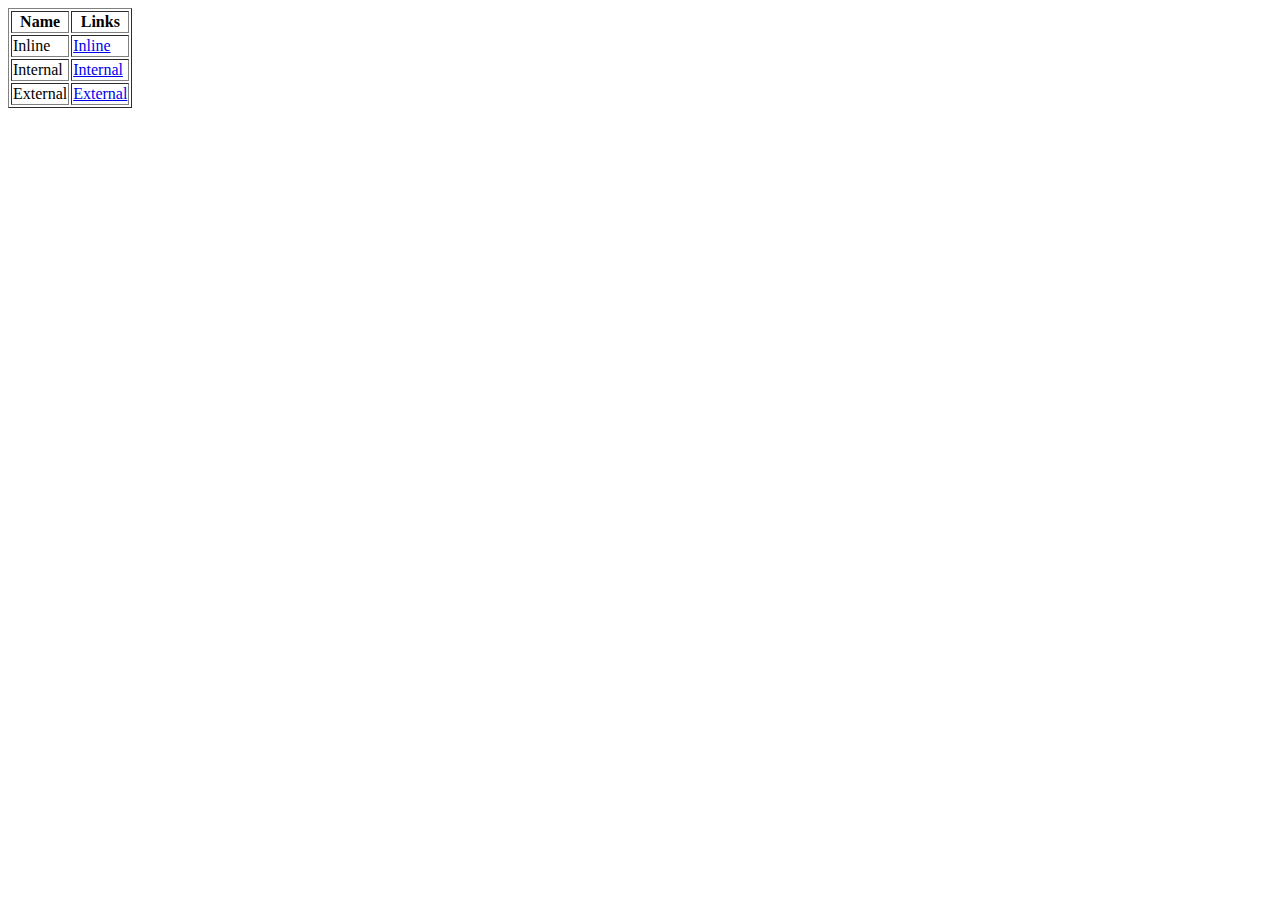
<file: index.html>
<!DOCTYPE html>
<html lang="en">
<head>
    <meta charset="UTF-8">
    <meta name="viewport" content="width=device-width, initial-scale=1.0">
    <title>Document</title>
</head>
<body>
    <table border="1">
        <tr>
            <th>
                Name
            </th>
            <th>
                Links
            </th>
        </tr>
        <tr>
            <td>
                Inline
            </td>
            <td>
                <a href="./INLINE STYLE-RESUME.html">Inline</a>
            </td>
            </tr>
            <tr>
            <td>
                Internal
            </td>
            <td>
                <a href="./Internal.html">Internal</a>
            </td>
        </tr>
        <tr>
            <td>
                External
            </td>
            <td>
                <a href="./External.html">External</a>
            </td>
        </tr>
    </table>
</body>
</html>
</file>
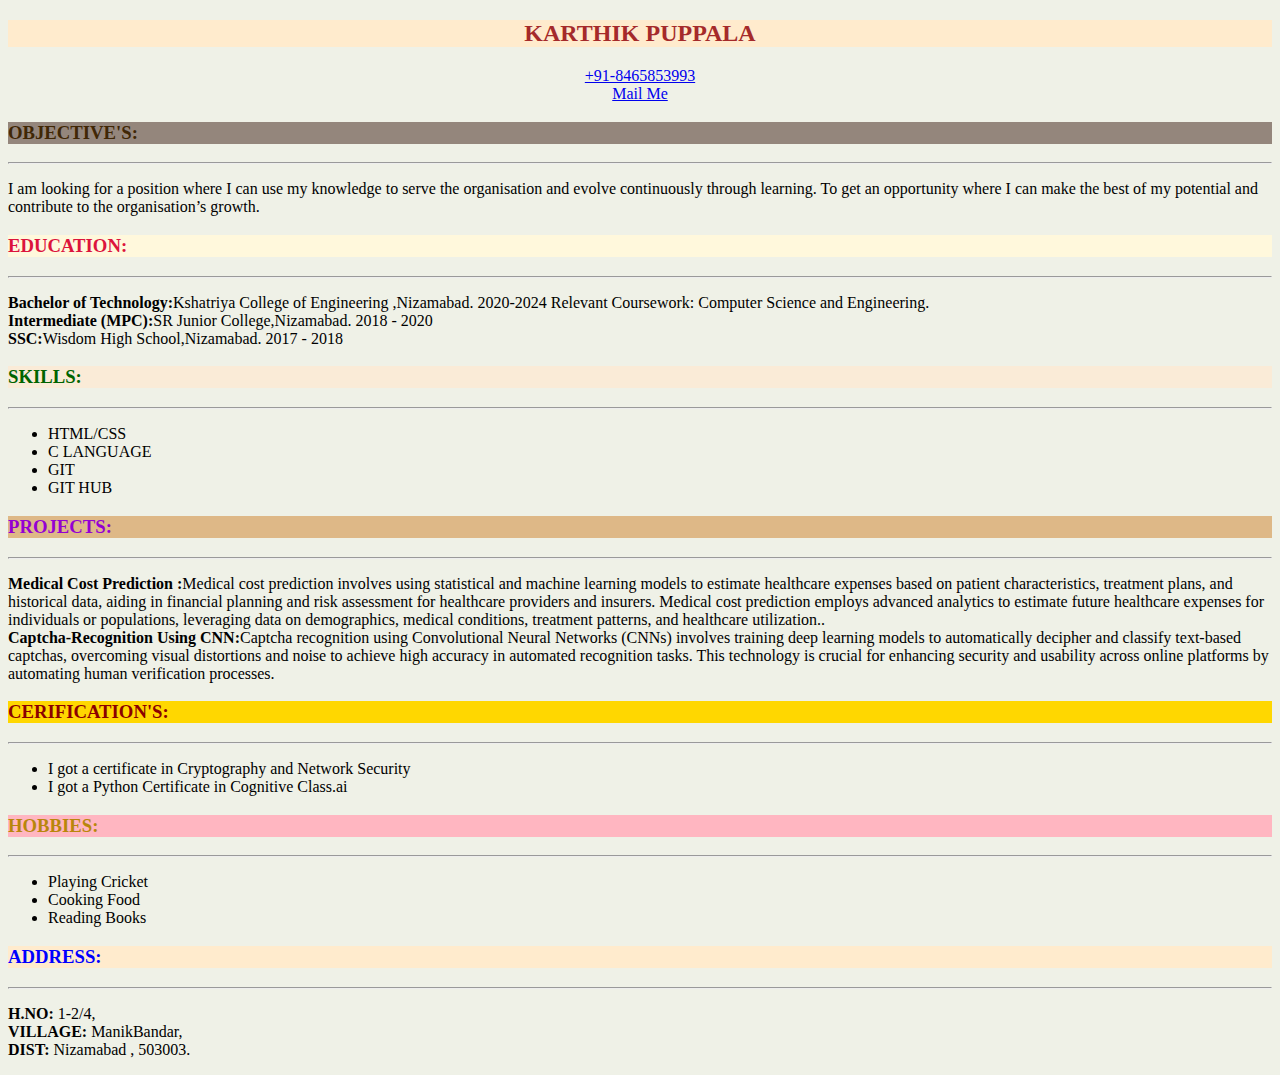
<file: External.html>
<!DOCTYPE html>
<html lang="en">
<head>
    <meta charset="UTF-8">
    <meta name="viewport" content="width=device-width, initial-scale=1.0">
    <title>Document</title>
    <link rel="stylesheet" href="./External link.css">
</head>
<body>
    <center>
        <h2 id="a">KARTHIK PUPPALA</h2>
    </center>
    <center><a href="tel:+91-8465853993">+91-8465853993</a><br></center>
    <center><a href="mailto:karthikpuppala323@gmail.com">Mail Me</a> <br></center>
    <h3 id="b">OBJECTIVE'S:</h3>
    <hr>
    <p>
        I am looking for a position where I can use my knowledge to serve the organisation and evolve continuously
        through
        learning. To get an opportunity where I can make the best of my potential and contribute to the organisation’s
        growth.
    </p>
    <h3 id="c">EDUCATION:</h3>
    <hr>
    <p>
        <b>Bachelor of Technology:</b>Kshatriya College of Engineering ,Nizamabad. 2020-2024
        Relevant Coursework: Computer Science and Engineering. <br>
        <b>Intermediate (MPC):</b>SR Junior College,Nizamabad. 2018 - 2020 <br>
        <b>SSC:</b>Wisdom High School,Nizamabad. 2017 - 2018
    </p>
    <h3 id="d">SKILLS:</h3>
    <hr>
    <p>
    <ul>
        <li>HTML/CSS</li>
        <li>C LANGUAGE</li>
        <li>GIT</li>
        <li>GIT HUB</li>
    </ul>
    </p>
    <h3 id="e">PROJECTS:</h3>
    <hr>
    <p>
        <b>Medical Cost Prediction :</b>Medical cost prediction involves using statistical and machine learning models
        to estimate healthcare expenses based on patient characteristics, treatment plans, and historical data, aiding
        in financial
        planning and risk assessment for healthcare providers and insurers. Medical cost prediction employs advanced
        analytics to estimate future healthcare expenses for individuals or populations, leveraging data on
        demographics, medical
        conditions, treatment patterns, and healthcare utilization.. <br>
        <b>Captcha-Recognition Using CNN:</b>Captcha recognition using Convolutional Neural Networks (CNNs) involves
        training deep learning models to automatically decipher and classify text-based captchas, overcoming visual
        distortions
        and noise to achieve high accuracy in automated recognition tasks. This technology is crucial for enhancing
        security
        and usability across online platforms by automating human verification processes.
    </p>
    <h3 id="f">CERIFICATION'S:</h3>
    <hr>
    <p>
    <ul>
        <li> I got a certificate in Cryptography and Network Security</li>
        <li> I got a Python Certificate in Cognitive Class.ai</li>
    </ul>
    </p>
    <h3 id="g">HOBBIES:</h3>
    <hr>
    <ul>
        <li>Playing Cricket</li>
        <li>Cooking Food</li>
        <li>Reading Books</li>
    </ul>
    <h3 id="h">ADDRESS:</h3>
    <hr>
    <p>
        <b>H.NO:</b> 1-2/4,<br>
        <b>VILLAGE:</b> ManikBandar, <br>
        <b>DIST:</b> Nizamabad , 503003. <br>
    </p>
</body>
</html>
</file>
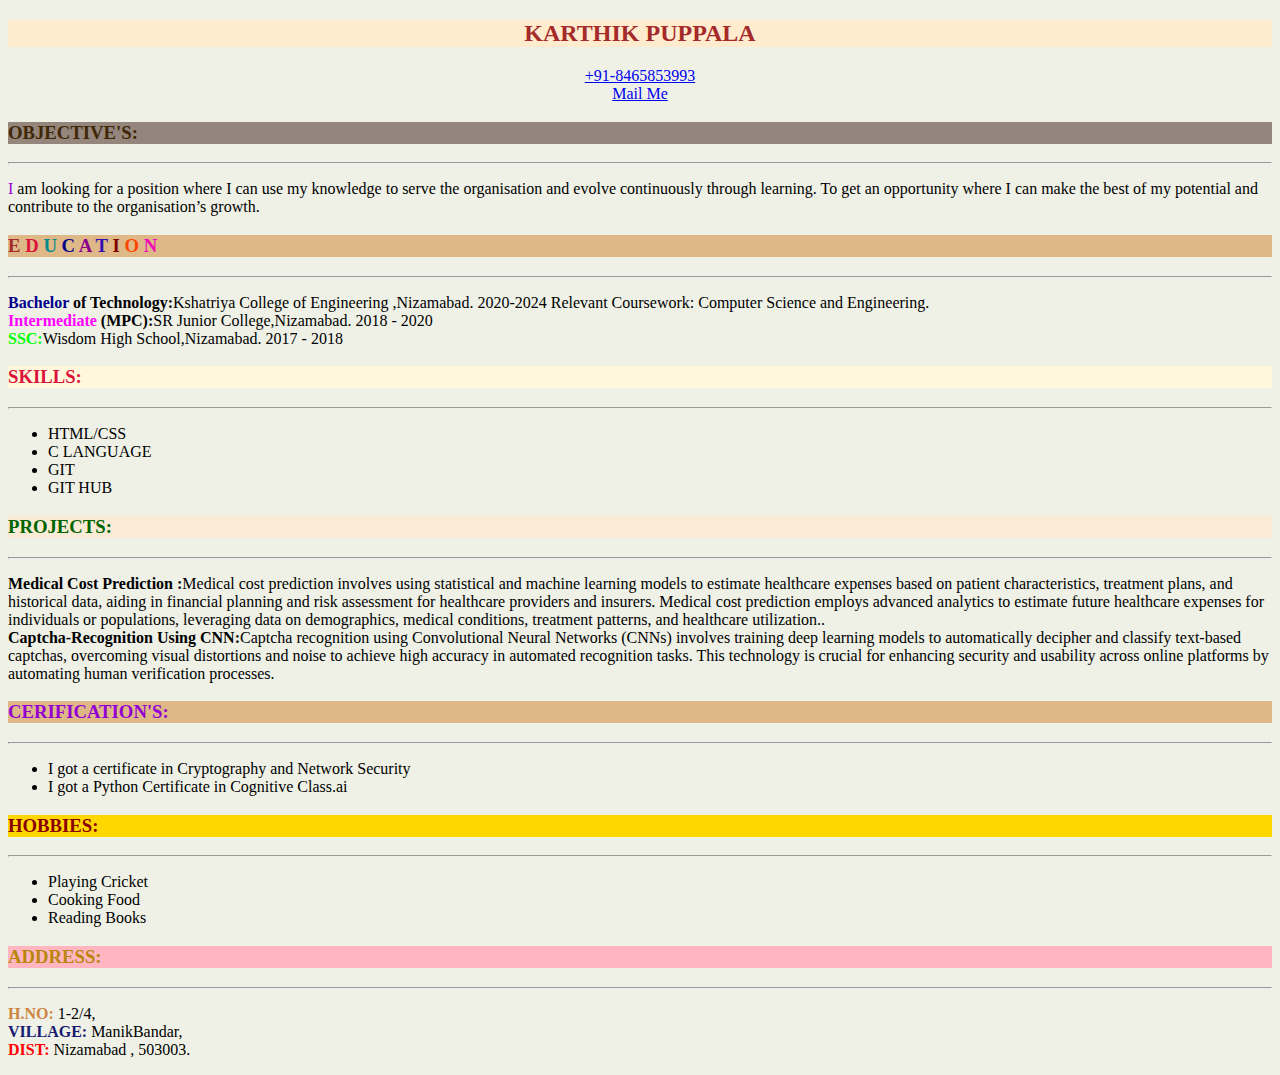
<file: INLINE STYLE-RESUME.html>
<!DOCTYPE html>
<html lang="en">

<head>
    <meta charset="UTF-8">
    <meta name="viewport" content="width=device-width, initial-scale=1.0">
    <title>CSS</title>
    <style>
        #a {
            text-align: center;
            color: brown;
            background-color: blanchedalmond;
        }

        #b {
            text-align: left;
            color: #402705;
            background-color: rgb(148, 134, 124);
        }

        body {
            background-color: rgb(239, 241, 231);
        }

        #c {
            text-align: left;
            color: crimson;
            background-color: cornsilk;
        }

        #d {
            text-align: left;
            color: darkgreen;
            background-color: antiquewhite;
        }

        #e {
            text-align: left;
            color: darkviolet;
            background-color: burlywood;
        }

        #f {
            text-align: left;
            color: darkred;
            background-color: gold;
        }
        #g{
            text-align: left; color: darkgoldenrod;background-color: lightpink;
        }
    </style>
</head>

<body>
    <center>
        <h2 id="a">KARTHIK PUPPALA</h2>
    </center>
    <center><a href="tel:+91-8465853993">+91-8465853993</a><br></center>
    <center><a href="mailto:karthikpuppala323@gmail.com">Mail Me</a> <br></center>
    <h3 id="b">OBJECTIVE'S:</h3>
    <hr>
    <p>
        <span style="color: darkviolet;">I</span> am looking for a position where I can use my knowledge to serve the organisation and evolve continuously
        through
        learning. To get an opportunity where I can make the best of my potential and contribute to the organisation’s
        growth.

    </p>
    <h3 style="background-color:burlywood;">
        <span style="color: brown;">E</span>
        <span style="color:crimson;">D</span>
        <span style="color: darkcyan;">U</span>
        <span style="color: darkblue;">C</span>
        <span style="color: darkmagenta;">A</span>
        <span style="color: rgb(50, 14, 180);">T</span>
        <span style="color: maroon;">I</span>
        <span style="color: orangered;">O</span>
        <span style="color: rgb(239, 13, 182);">N</span>
        

    </h3>
    <hr>
    <p>
        <b><span style="color: darkblue;">Bachelor</span> of Technology:</b>Kshatriya College of Engineering ,Nizamabad. 2020-2024
        Relevant Coursework: Computer Science and Engineering. <br>
        <b><span style="color: fuchsia;">Intermediate </span>(MPC):</b>SR Junior College,Nizamabad. 2018 - 2020 <br>
        <b><span style="color: lime;">SSC:</span></b>Wisdom High School,Nizamabad. 2017 - 2018
    </p>
    <h3 id="c">SKILLS:</h3>
    <hr>
    <p>
    <ul>
        <li>HTML/CSS</li>
        <li>C LANGUAGE</li>
        <li>GIT</li>
        <li>GIT HUB</li>
    </ul>
    </p>
    <h3 id="d">PROJECTS:</h3>
    <hr>
    <p>
        <b>Medical Cost Prediction :</b>Medical cost prediction involves using statistical and machine learning models
        to estimate healthcare expenses based on patient characteristics, treatment plans, and historical data, aiding
        in financial
        planning and risk assessment for healthcare providers and insurers. Medical cost prediction employs advanced
        analytics to estimate future healthcare expenses for individuals or populations, leveraging data on
        demographics, medical
        conditions, treatment patterns, and healthcare utilization.. <br>
        <b>Captcha-Recognition Using CNN:</b>Captcha recognition using Convolutional Neural Networks (CNNs) involves
        training deep learning models to automatically decipher and classify text-based captchas, overcoming visual
        distortions
        and noise to achieve high accuracy in automated recognition tasks. This technology is crucial for enhancing
        security
        and usability across online platforms by automating human verification processes.
    </p>
    <h3 id="e">CERIFICATION'S:</h3>
    <hr>
    <p>
    <ul>
        <li> I got a certificate in Cryptography and Network Security</li>
        <li> I got a Python Certificate in Cognitive Class.ai</li>
    </ul>
    </p>
    <h3 id="f">HOBBIES:</h3>
    <hr>
    <ul>
        <li>Playing Cricket</li>
        <li>Cooking Food</li>
        <li>Reading Books</li>
    </ul>
    <h3 id="g">ADDRESS:</h3>
    <hr>
    <p>
        <b><span style="color: peru;">H.NO:</span></b> 1-2/4,<br>
        <b><span style="color: midnightblue;">VILLAGE:</span></b> ManikBandar, <br>
        <b><span style="color: red;">DIST:</span></b> Nizamabad , 503003. <br>
    </p>

</body>

</html>
</file>
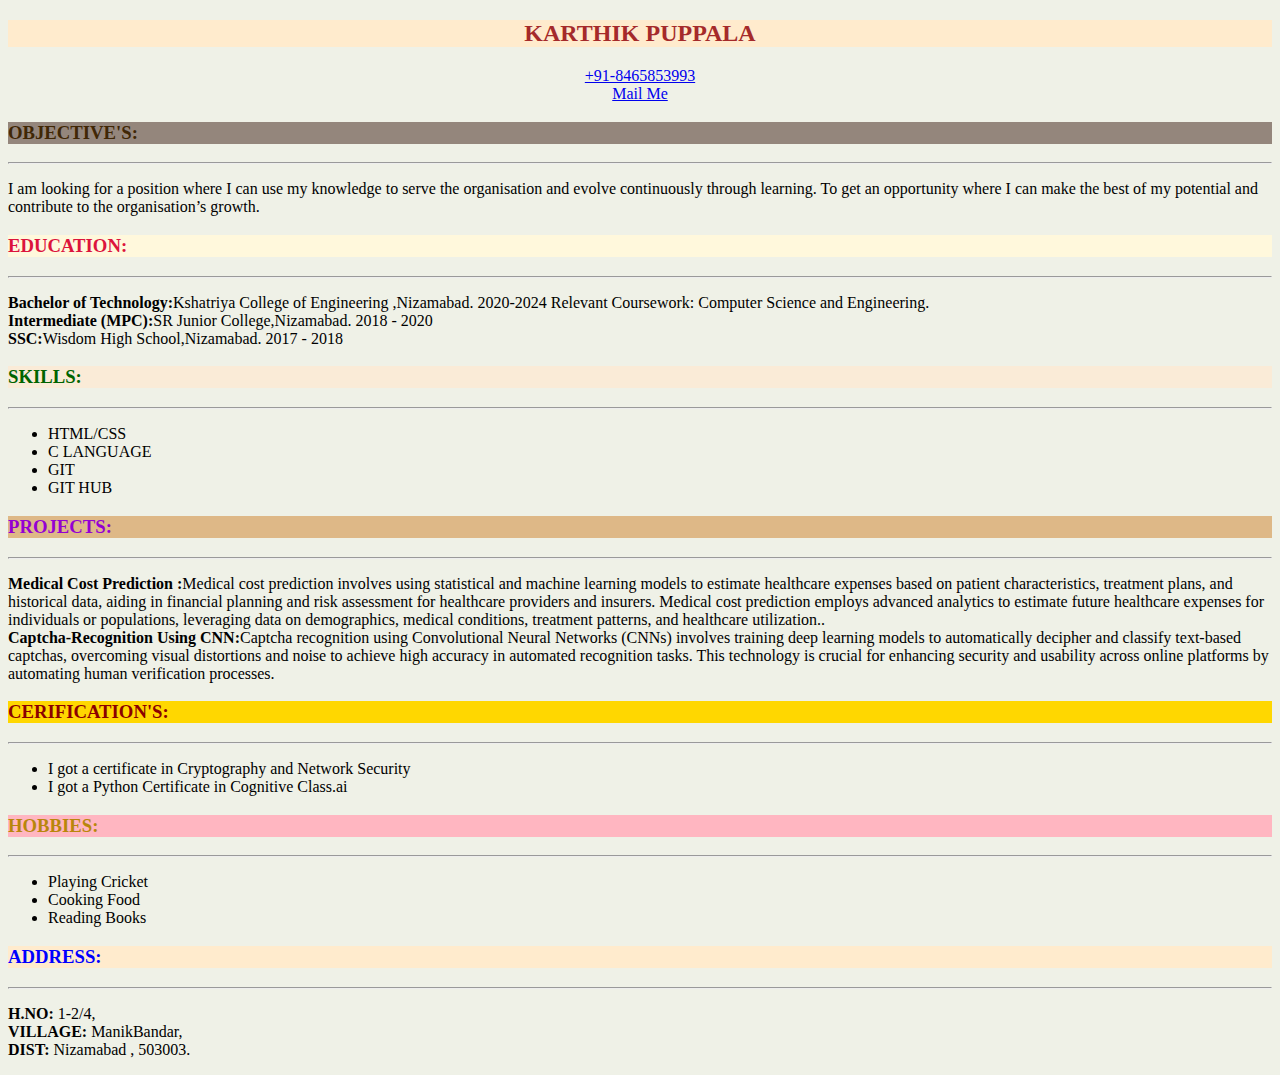
<file: Internal.html>
<!DOCTYPE html>
<html lang="en">
<head>
    <meta charset="UTF-8">
    <meta name="viewport" content="width=device-width, initial-scale=1.0">
    <title>Document</title>
    <style>
        #a {
            text-align: center;
            color: brown;
            background-color: blanchedalmond;
        }

        #b {
            text-align: left;
            color: #402705;
            background-color: rgb(148, 134, 124);
        }

        body {
            background-color: rgb(239, 241, 231);
        }

        #c {
            text-align: left;
            color: crimson;
            background-color: cornsilk;
        }

        #d {
            text-align: left;
            color: darkgreen;
            background-color: antiquewhite;
        }

        #e {
            text-align: left;
            color: darkviolet;
            background-color: burlywood;
        }

        #f {
            text-align: left;
            color: darkred;
            background-color: gold;
        }
        #g{
            text-align: left; color: darkgoldenrod;background-color: lightpink;
        }
        #h{
            text-align: left; color: blue;background-color: blanchedalmond;
        }
    </style>
</head>
<body>
    <center>
        <h2 id="a">KARTHIK PUPPALA</h2>
    </center>
    <center><a href="tel:+91-8465853993">+91-8465853993</a><br></center>
    <center><a href="mailto:karthikpuppala323@gmail.com">Mail Me</a> <br></center>
    <h3 id="b">OBJECTIVE'S:</h3>
    <hr>
    <p>
        I am looking for a position where I can use my knowledge to serve the organisation and evolve continuously
        through
        learning. To get an opportunity where I can make the best of my potential and contribute to the organisation’s
        growth.
    </p>
    <h3 id="c">EDUCATION:</h3>
    <hr>
    <p>
        <b>Bachelor of Technology:</b>Kshatriya College of Engineering ,Nizamabad. 2020-2024
        Relevant Coursework: Computer Science and Engineering. <br>
        <b>Intermediate (MPC):</b>SR Junior College,Nizamabad. 2018 - 2020 <br>
        <b>SSC:</b>Wisdom High School,Nizamabad. 2017 - 2018
    </p>
    <h3 id="d">SKILLS:</h3>
    <hr>
    <p>
    <ul>
        <li>HTML/CSS</li>
        <li>C LANGUAGE</li>
        <li>GIT</li>
        <li>GIT HUB</li>
    </ul>
    </p>
    <h3 id="e">PROJECTS:</h3>
    <hr>
    <p>
        <b>Medical Cost Prediction :</b>Medical cost prediction involves using statistical and machine learning models
        to estimate healthcare expenses based on patient characteristics, treatment plans, and historical data, aiding
        in financial
        planning and risk assessment for healthcare providers and insurers. Medical cost prediction employs advanced
        analytics to estimate future healthcare expenses for individuals or populations, leveraging data on
        demographics, medical
        conditions, treatment patterns, and healthcare utilization.. <br>
        <b>Captcha-Recognition Using CNN:</b>Captcha recognition using Convolutional Neural Networks (CNNs) involves
        training deep learning models to automatically decipher and classify text-based captchas, overcoming visual
        distortions
        and noise to achieve high accuracy in automated recognition tasks. This technology is crucial for enhancing
        security
        and usability across online platforms by automating human verification processes.
    </p>
    <h3 id="f">CERIFICATION'S:</h3>
    <hr>
    <p>
    <ul>
        <li> I got a certificate in Cryptography and Network Security</li>
        <li> I got a Python Certificate in Cognitive Class.ai</li>
    </ul>
    </p>
    <h3 id="g">HOBBIES:</h3>
    <hr>
    <ul>
        <li>Playing Cricket</li>
        <li>Cooking Food</li>
        <li>Reading Books</li>
    </ul>
    <h3 id="h">ADDRESS:</h3>
    <hr>
    <p>
        <b>H.NO:</b> 1-2/4,<br>
        <b>VILLAGE:</b> ManikBandar, <br>
        <b>DIST:</b> Nizamabad , 503003. <br>
    </p>
</body>
</html>
</file>
<file: External link.css>
#a {
    text-align: center;
    color: brown;
    background-color: blanchedalmond;
}

#b {
    text-align: left;
    color: #402705;
    background-color: rgb(148, 134, 124);
}

body {
    background-color: rgb(239, 241, 231);
}

#c {
    text-align: left;
    color: crimson;
    background-color: cornsilk;
}

#d {
    text-align: left;
    color: darkgreen;
    background-color: antiquewhite;
}

#e {
    text-align: left;
    color: darkviolet;
    background-color: burlywood;
}

#f {
    text-align: left;
    color: darkred;
    background-color: gold;
}
#g{
    text-align: left; color: darkgoldenrod;background-color: lightpink;
}
#h{
    text-align: left; color: blue;background-color: blanchedalmond;
}
</file>
